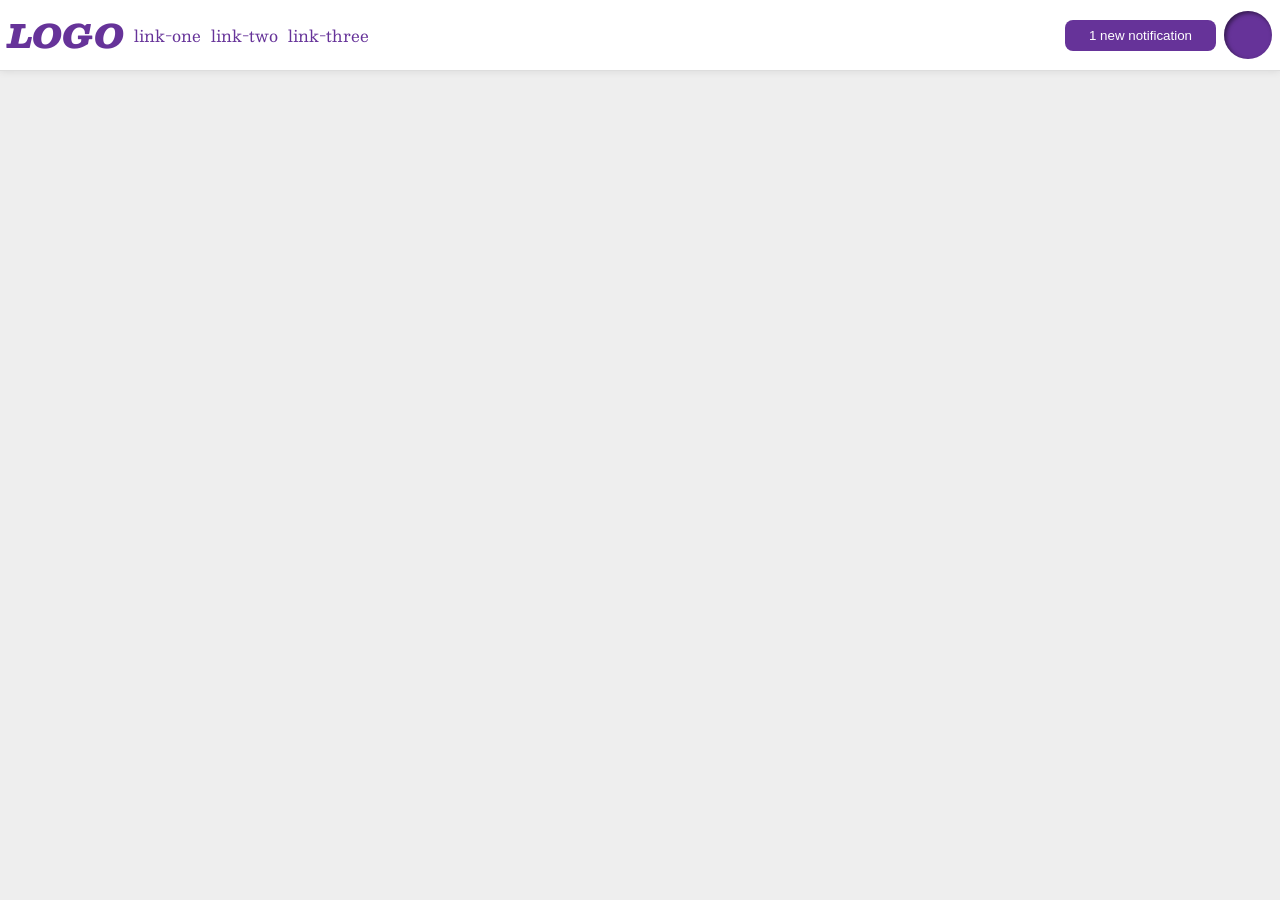
<file: foundations/flex/03-flex-header-2/index.html>
<!DOCTYPE html>
<html lang="en">
  <head>
    <meta charset="UTF-8">
    <meta http-equiv="X-UA-Compatible" content="IE=edge">
    <meta name="viewport" content="width=device-width, initial-scale=1.0">
    <title>Flex Header 2</title>
    <link rel="stylesheet" href="style.css">
  </head>
  <body>
    <div class="header">
      <div class="left">
        <div class="logo">
          LOGO
        </div>
        <ul class="links">
          <li><a href="https://google.com">link-one</a></li>
          <li><a href="https://google.com">link-two</a></li>
          <li><a href="https://google.com">link-three</a></li>
        </ul>
      </div>
      <div class="right"></div>
        <button class="notifications">
          1 new notification
        </button>
        <div class="profile-image"></div>
      </div>
    </div>
  </body>
</html>
</file>
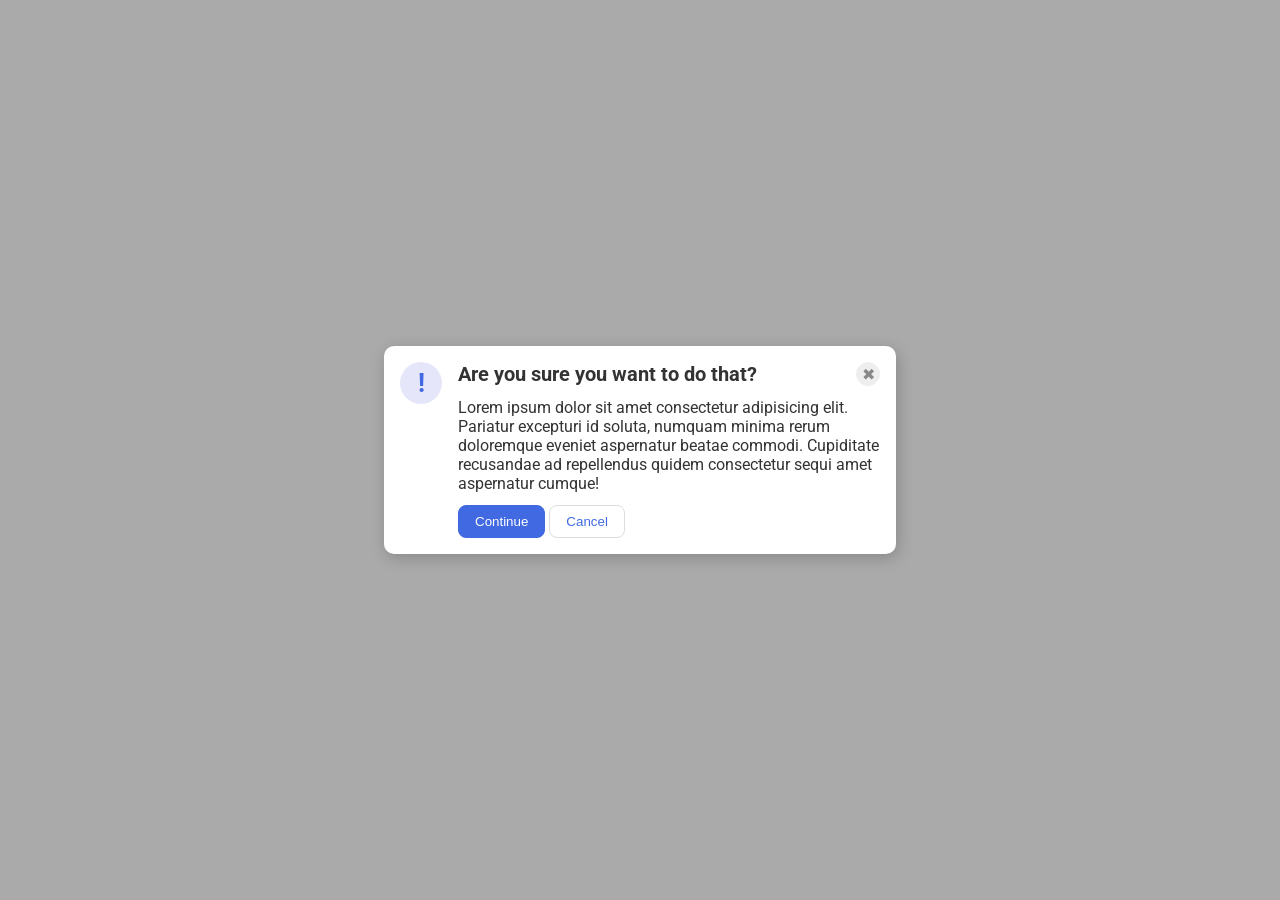
<file: foundations/flex/05-flex-modal/index.html>
<!DOCTYPE html>
<html lang="en">
  <head>
    <meta charset="UTF-8">
    <meta http-equiv="X-UA-Compatible" content="IE=edge">
    <meta name="viewport" content="width=device-width, initial-scale=1.0">
    <link rel="stylesheet" href="style.css">
    <title>Modal</title>
  </head>
  <body>
    <div class="modal">
      <div class="icon">!</div>
      <div class="right">
        <div class="top">
          <div class="header">Are you sure you want to do that?</div>
          <button class="close-button">✖</button>
        </div>
        <div class="bottom">
          <div class="text">Lorem ipsum dolor sit amet consectetur adipisicing elit. Pariatur excepturi id soluta, numquam minima rerum doloremque eveniet aspernatur beatae commodi. Cupiditate recusandae ad repellendus quidem consectetur sequi amet aspernatur cumque!</div>
          <button class="continue">Continue</button>
          <button class="cancel">Cancel</button>
        </div>
      </div>
    </div>
  </body>
</html>
</file>
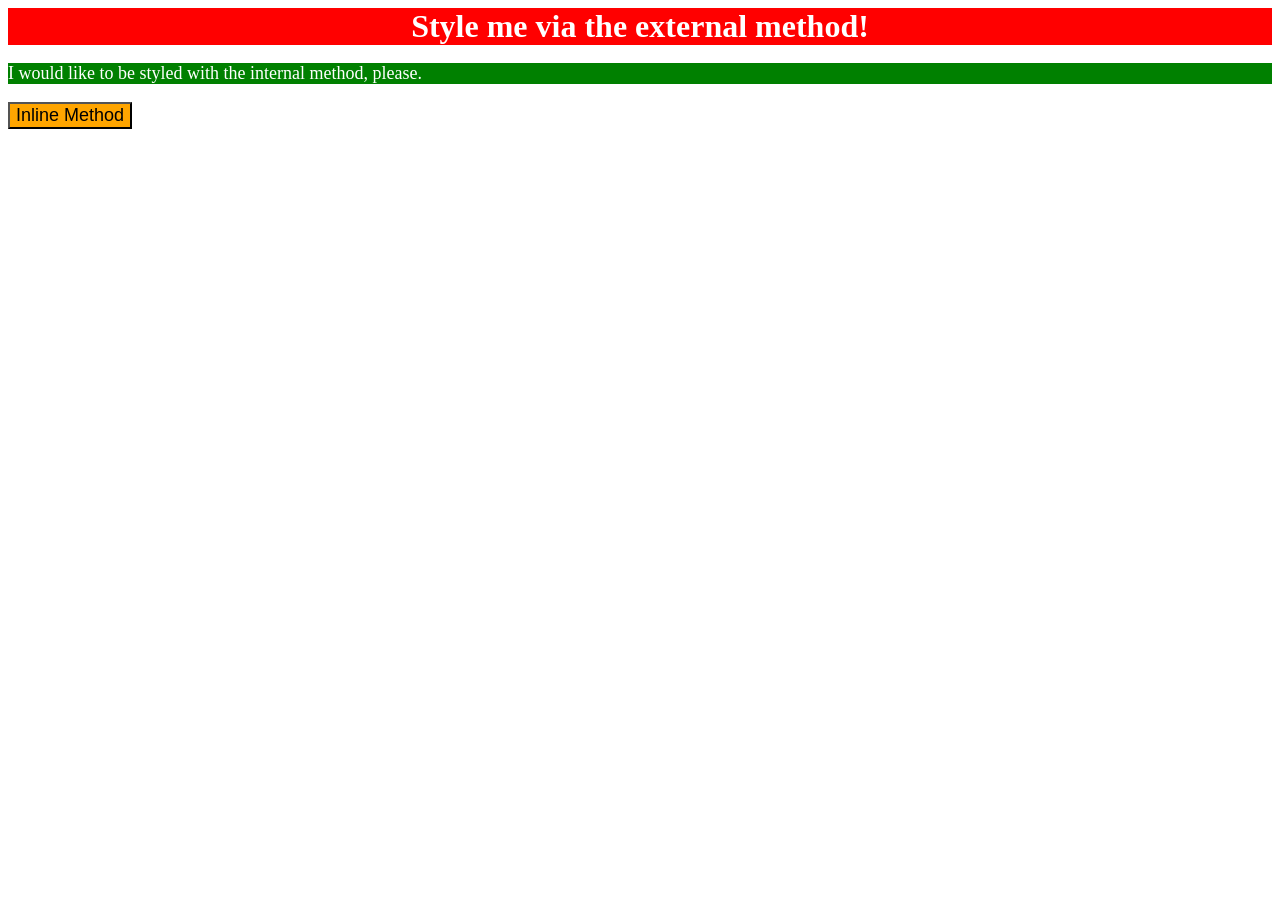
<file: foundations/intro-to-css/01-css-methods/index.html>
<!DOCTYPE html>
<html lang="en">
  <head>
    <meta charset="UTF-8">
    <meta http-equiv="X-UA-Compatible" content="IE=edge">
    <meta name="viewport" content="width=device-width, initial-scale=1.0">
    <title>Methods for Adding CSS</title>
    <link rel="stylesheet" href="./styles.css">
    <style>p {
      background-color: green;
      color: white;
      font-size: 18px;
      }
    </style>
  </head>
  <body>
    <div>Style me via the external method!</div>
    <p>I would like to be styled with the internal method, please.</p>
    <button style="background-color: orange; color: black; font-size: 18px;">Inline Method</button>
  </body>
</html>
</file>
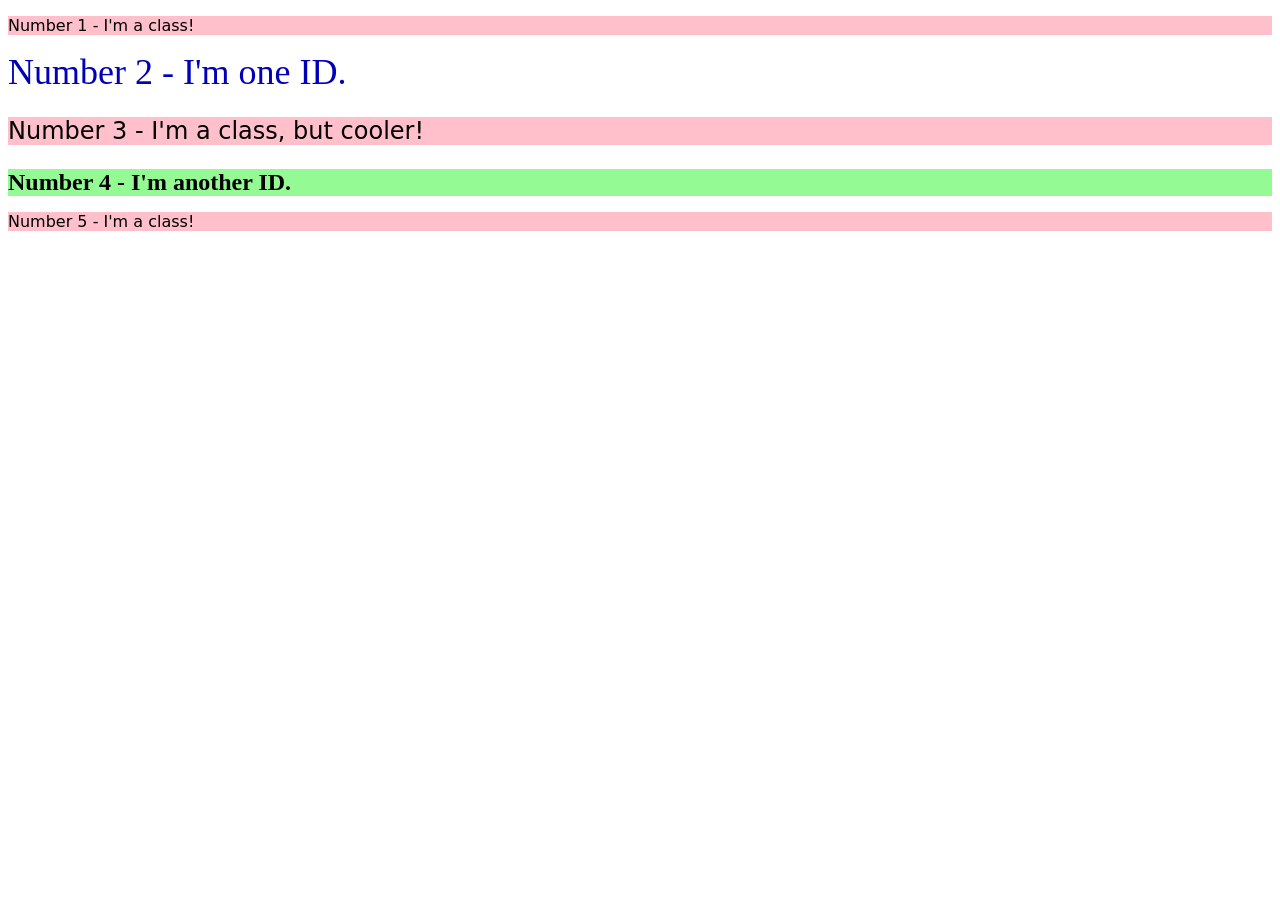
<file: foundations/intro-to-css/02-class-id-selectors/index.html>
<!DOCTYPE html>
<html lang="en">
  <head>
    <meta charset="UTF-8">
    <meta http-equiv="X-UA-Compatible" content="IE=edge">
    <meta name="viewport" content="width=device-width, initial-scale=1.0">
    <title>Class and ID Selectors</title>
    <link rel="stylesheet" href="style.css">
  </head>
  <body>
    <p class="primera">Number 1 - I'm a class!</p>
    <div id="único">Number 2 - I'm one ID.</div>
    <p class="segunda">Number 3 - I'm a class, but cooler!</p>
    <div id="otro-único">Number 4 - I'm another ID.</div>
    <p class="primera">Number 5 - I'm a class!</p>
  </body>
</html>
</file>
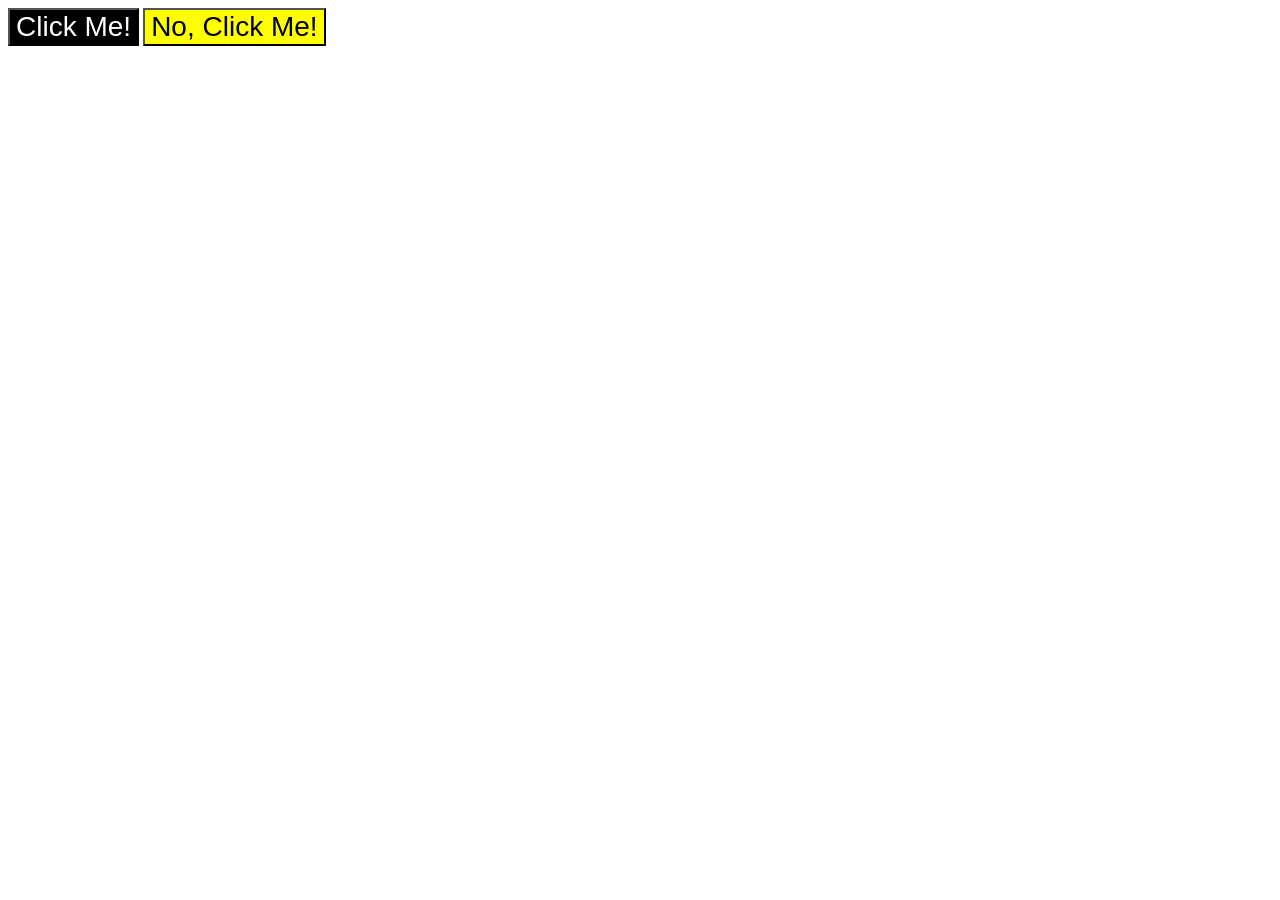
<file: foundations/intro-to-css/03-grouping-selectors/index.html>
<!DOCTYPE html>
<html lang="en">
  <head>
    <meta charset="UTF-8">
    <meta http-equiv="X-UA-Compatible" content="IE=edge">
    <meta name="viewport" content="width=device-width, initial-scale=1.0">
    <title>Grouping Selectors</title>
    <link rel="stylesheet" href="style.css">
  </head>
  <body>
    <button class="uno">Click Me!</button>
    <button class="dos">No, Click Me!</button>
  </body>
</html>
</file>
<file: foundations/flex/03-flex-header-2/style.css>
/* this is some magical font-importing.  
you'll learn about it later. */
@import url('https://fonts.googleapis.com/css2?family=Besley:ital,wght@0,400;1,900&display=swap');

body {
  margin: 0;
  background: #eee;
  font-family: Besley, serif;
}

.header {
  display:flex;
  background: white;
  border-bottom: 1px solid #ddd;
  box-shadow: 0 0 8px rgba(0,0,0,.1);
  justify-content: space-between;
  align-items: center;
  gap:8px;
  padding: 8px;
}

.profile-image {
  background: rebeccapurple;
  box-shadow: inset 2px 2px 4px rgba(0,0,0,.5);
  border-radius: 50%;
  width: 48px;
  height: 48px;
}

.left {
  display:flex;
  flex-grow: 1;
  gap: 10px;
  align-items: center;
}

.logo {
  color: rebeccapurple;
  font-size: 32px;
  font-weight: 900;
  font-style: italic;
}

button {
  border: none;
  border-radius: 8px;
  background: rebeccapurple;
  color: white;
  padding: 8px 24px;
}

a {
  /* this removes the line under our links */
  text-decoration: none;
  color: rebeccapurple;
}

ul {
  display: flex;
  margin:0;
  padding:0;
  list-style-type: none;
  gap: 10px;
}
</file>
<file: foundations/flex/05-flex-modal/style.css>
@import url('https://fonts.googleapis.com/css2?family=Roboto:wght@400;700&display=swap');

html, body {
  height: 100%;
}

body {
  font-family: Roboto, sans-serif;
  margin: 0;
  background: #aaa;
  color: #333;
  /* I'll give you this one for free lol */
  display: flex;
  align-items: center;
  justify-content: center;
}

.modal {
  background: white;
  width: 480px;
  border-radius: 10px;
  box-shadow: 2px 4px 16px rgba(0,0,0,.2);
  padding: 16px;
  display: flex;
  gap: 16px;
}

.right {
  display:flex;
  flex-direction: column;
  gap: 12px;
}

.top {
  display:flex;
  justify-content: space-between;
}

.icon {
  color: royalblue;
  font-size: 26px;
  font-weight: 700;
  background: lavender;
  width: 42px;
  height: 42px;
  border-radius: 50%;
  display: flex;
  align-items: center;
  justify-content: center;
  flex-shrink: 0;
}

.header {
  font-size: 20px;
  font-weight: bold;
}

.close-button {
  background: #eee;
  border-radius: 50%;
  color: #888;
  font-weight: 400;
  font-size: 16px;
  height: 24px;
  width: 24px;
  display: flex;
  align-items: center;
  justify-content: center;
  border: 1px solid #eee;
  padding: 0;
}

.text {
  margin-bottom: 12px;
}

button {
  cursor: pointer;
  padding: 8px 16px;
  border-radius: 8px;
}

button.continue {
  background: royalblue;
  border: 1px solid royalblue;
  color: white;
}

button.cancel {
  background: white;
  border: 1px solid #ddd;
  color: royalblue;
}
</file>
<file: foundations/intro-to-css/01-css-methods/styles.css>
div {
    background-color: red;
    color: white;
    font-size: 32px;
    font-weight: bold;
    text-align: center;
}
</file>
<file: foundations/intro-to-css/02-class-id-selectors/style.css>
.primera,
.segunda {
    background-color: #ffc0cb;
    font-family: Verdana, "DejaVu Sans", sans-serif;
    
}

#único {
    color: #0000b9;
    font-size: 36px;
}

.segunda {
    font-size: 24px;
}

#otro-único {
    background-color: #94fa94;
    font-size: 24px;
    font-weight: bold;
}
</file>
<file: foundations/intro-to-css/03-grouping-selectors/style.css>
.uno,
.dos {
    font-size: 28px;
    font-family: Helvetica, "Times New Roman", sans-serif;
}

.uno {
    background-color: #000000;
    color: #ffffff;
}

.dos {
    background-color: #ffff00;
}
</file>
